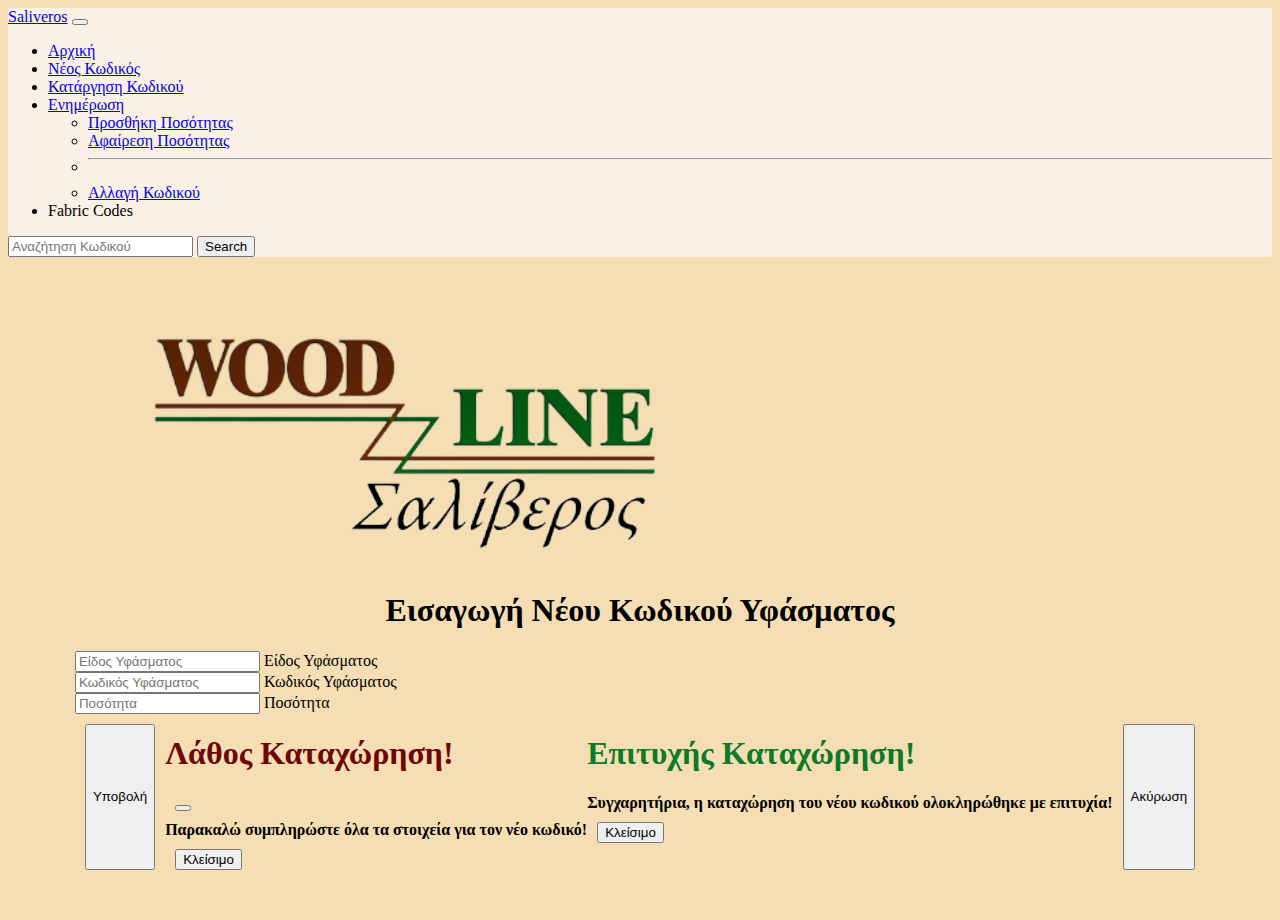
<file: Saliveros/index.html>
<!doctype html>
<html lang="en">
  <head>
    <meta charset="utf-8">
    <meta name="viewport" content="width=device-width, initial-scale=1">
    <title>Saliveros Warehouse</title>
    <link href="https://cdn.jsdelivr.net/npm/bootstrap@5.3.0-alpha3/dist/css/bootstrap.min.css" rel="stylesheet" integrity="sha384-KK94CHFLLe+nY2dmCWGMq91rCGa5gtU4mk92HdvYe+M/SXH301p5ILy+dN9+nJOZ" crossorigin="anonymous">
	<script defer src="js/script.js"> </script>
    <link rel="stylesheet" type="text/css" href="css/ex.css">
    <style> body {background-color: #F5DEB3;} #categories {justify-content: center; } 
	
	.list-group-item {
		padding: 15px;
		font-size: 1rem;
		width: 380px;
		background-color:saddlebrown;
		color:white;
	  }

	  .navbar {background-color:linen !important;}

	  </style>
  </head>
  <body>
    <nav class="navbar navbar-expand-lg bg-body-tertiary">
		<div class="container-fluid">
		  <a class="navbar-brand" href="#">Saliveros</a>
		  <button class="navbar-toggler" type="button" data-bs-toggle="collapse" data-bs-target="#navbarSupportedContent" aria-controls="navbarSupportedContent" aria-expanded="false" aria-label="Toggle navigation">
			<span class="navbar-toggler-icon"></span>
		  </button>
		  <div class="collapse navbar-collapse" id="navbarSupportedContent">
			<ul class="navbar-nav me-auto mb-2 mb-lg-0">
			  <li class="nav-item">
				<a class="nav-link active" aria-current="page" href="#">Αρχική</a>
			  </li>
			  <li class="nav-item">
				<a class="nav-link" href="#">Νέος Κωδικός</a>
			  </li>
			  <li class="nav-item">
				<a class="nav-link" href="#">Κατάργηση Κωδικού</a>
			  </li>
			  <li class="nav-item dropdown">
				<a class="nav-link dropdown-toggle" href="#" role="button" data-bs-toggle="dropdown" aria-expanded="false">
				  Ενημέρωση
				</a>
				<ul class="dropdown-menu">
				  <li><a class="dropdown-item" href="#">Προσθήκη Ποσότητας</a></li>
				  <li><a class="dropdown-item" href="#">Αφαίρεση Ποσότητας</a></li>
				  <li><hr class="dropdown-divider"></li>
				  <li><a class="dropdown-item" href="#">Αλλαγή Κωδικού</a></li>
				</ul>
			  </li>
			  <li class="nav-item">
				<a class="nav-link disabled">Fabric Codes</a>
			  </li>
			</ul>
			<form class="d-flex" role="search">
			  <input class="form-control me-2" type="search" placeholder="Αναζήτηση Κωδικού" aria-label="Search">
			  <button class="btn btn-outline-success" type="submit">Search</button>
			</form>
		  </div>
		</div>
	  </nav>

	  <br>

      <main class="form w-100 m-auto">
        <form id="newForm">
          <img class="mb-4" src="images/logo1.png" alt="Saliveros logo">
          <h1 class="h3 mb-3 fw-normal" style="text-align: center;">Εισαγωγή Νέου Κωδικού Υφάσματος</h1>
		  <div class="form-floating">
            <input type="Είδος Υφάσματος" class="form-control" id="kind" placeholder="Είδος Υφάσματος" required>
            <label for="Kind">Είδος Υφάσματος</label>
          </div>
          <div class="form-floating">
            <input type="Κωδικός" class="form-control" id="code" placeholder="Κωδικός Υφάσματος" required>
            <label for="Code">Κωδικός Υφάσματος</label>
          </div>
          <div class="form-floating">
            <input type="Ποσότητα" class="form-control" id="quantity" placeholder="Ποσότητα" required>
            <label for="Quantity">Ποσότητα</label>
          </div>
          <div class="button-container">
          <!-- Button trigger modal -->
			<button type="submit" id="submitBtn" class="btn btn-primary">
				Υποβολή
			</button>
			
			<!-- Modal1 -->
			<div class="modal fade" id="staticBackdrop1" data-bs-backdrop="static" data-bs-keyboard="false" tabindex="-1" aria-labelledby="staticBackdropLabel" aria-hidden="true">
				<div class="modal-dialog modal-dialog-centered">
				<div class="modal-content">
					<div class="modal-header">
					<h1 class="modal-title fs-5" id="staticBackdropLabel"><b style="color:  rgb(110, 7, 7);">Λάθος Καταχώρηση! </b></h1>
					<button type="button" class="btn-close" data-bs-dismiss="modal" aria-label="Close"></button>
					</div>
					<div class="modal-body">
					<b>Παρακαλώ συμπληρώστε όλα τα στοιχεία για τον νέο κωδικό!</b>
					</div>
					<div class="modal-footer">
					<button type="button" class="btn btn-primary" data-bs-dismiss="modal">Κλείσιμο</button>
					</div>
				</div>
				</div>
			</div>
						
			<!-- Modal2 -->
			<div class="modal fade" id="staticBackdrop2" data-bs-backdrop="static" data-bs-keyboard="false" tabindex="-1" aria-labelledby="staticBackdropLabel" aria-hidden="true">
				<div class="modal-dialog modal-dialog-centered">
				<div class="modal-content">
					<div class="modal-header">
						<h1 class="modal-title fs-5" id="staticBackdropLabel"><b style="color: rgb(13, 122, 40);">Επιτυχής Καταχώρηση! </b></h1>
					</div>
					<div class="modal-body">
					<b>Συγχαρητήρια, η καταχώρηση του νέου κωδικού ολοκληρώθηκε με επιτυχία!</b>
					</div>
					<div class="modal-footer">
					<button id="closeButton" type="button" class="btn btn-primary" data-bs-dismiss="modal">Κλείσιμο</button>
					</div>
				</div>
				</div>
			</div>
          <button id="exitButton" type="button" class="btn btn-primary" >Ακύρωση</button>
        </div>

        </form>
      </main>
	  <script src="https://ajax.googleapis.com/ajax/libs/jquery/3.5.1/jquery.min.js"></script>
      <script src="https://cdn.jsdelivr.net/npm/bootstrap@5.3.0-alpha3/dist/js/bootstrap.bundle.min.js" integrity="sha384-ENjdO4Dr2bkBIFxQpeoTz1HIcje39Wm4jDKdf19U8gI4ddQ3GYNS7NTKfAdVQSZe" crossorigin="anonymous"></script>
  </body>
</file>
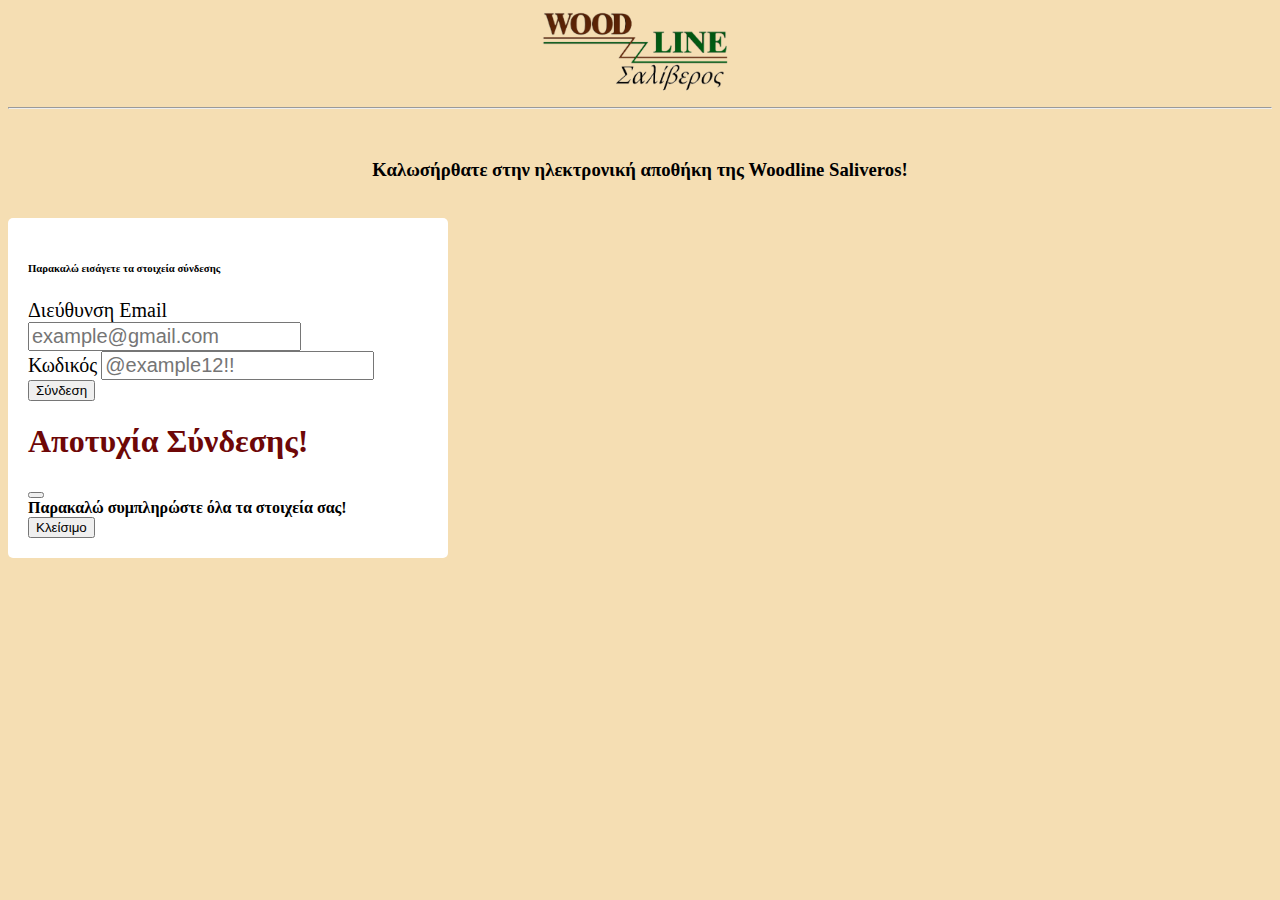
<file: Saliveros/LogIn.html>
<!DOCTYPE html>
<html>
<head>
	<meta charset="utf-8">
    <meta name="viewport" content="width=device-width, initial-scale=1">
	<title>Login • Saliveros</title>
	<link rel="shortcut icon" href="images/favicon.ico" type="image/x-icon">
	<link rel="stylesheet" type="text/css" href="css/lg.css">
	<script defer src="js/script1.js"> </script>
	<link href="https://cdn.jsdelivr.net/npm/bootstrap@5.3.0-alpha3/dist/css/bootstrap.min.css" rel="stylesheet" integrity="sha384-KK94CHFLLe+nY2dmCWGMq91rCGa5gtU4mk92HdvYe+M/SXH301p5ILy+dN9+nJOZ" crossorigin="anonymous">
	<style> body {background-color: #F5DEB3;} #categories {justify-content: center; } </style>
</head>
<body>
	<div class="wrapper">
		<img src="images/logo1.png" alt="Saliveros' logo">
		<hr>
	</div>
	<div style="text-align: center; margin-top: 50px;">
    		<h3>Καλωσήρθατε στην ηλεκτρονική αποθήκη της Woodline Saliveros!</h3>
			<br>
	</div>
	<div class="text-center d-flex justify-content-center align-items-center">
	<form>
		<h6> Παρακαλώ εισάγετε τα στοιχεία σύνδεσης</h6>
		<div class="mb-3">
		  <label for="exampleInputEmail1" class="form-label">Διεύθυνση Email</label>
		  <input type="email" class="form-control" id="email1" placeholder="example@gmail.com" aria-describedby="emailHelp" required>
		</div>
		<div class="mb-3">
		  <label for="exampleInputPassword1" class="form-label">Κωδικός</label>
		  <input type="password" class="form-control" id="password1" placeholder="@example12!!"  required>
		</div>
		<button onclick="redirectToHomePage()" class="btn btn-primary" >Σύνδεση</button>

		<!-- Modal1 -->
		<div class="modal fade" id="staticBackdrop1" data-bs-backdrop="static" data-bs-keyboard="false" tabindex="-1" aria-labelledby="staticBackdropLabel" aria-hidden="true">
			<div class="modal-dialog modal-dialog-centered">
			<div class="modal-content">
				<div class="modal-header">
				<h1 class="modal-title fs-5" id="staticBackdropLabel"><b style="color:  rgb(110, 7, 7);">Αποτυχία Σύνδεσης! </b></h1>
				<button type="button" class="btn-close" data-bs-dismiss="modal" aria-label="Close"></button>
				</div>
				<div class="modal-body">
				<b>Παρακαλώ συμπληρώστε όλα τα στοιχεία σας!</b>
				</div>
				<div class="modal-footer">
				<button type="button" class="btn btn-primary" data-bs-dismiss="modal">Κλείσιμο</button>
				</div>
			</div>
			</div>
		</div>
	  </form>
	  </div>
	<script src="https://ajax.googleapis.com/ajax/libs/jquery/3.5.1/jquery.min.js"></script>
	<script src="https://cdn.jsdelivr.net/npm/bootstrap@5.3.0-alpha3/dist/js/bootstrap.bundle.min.js" integrity="sha384-ENjdO4Dr2bkBIFxQpeoTz1HIcje39Wm4jDKdf19U8gI4ddQ3GYNS7NTKfAdVQSZe" crossorigin="anonymous"></script>
</body>
</html>
</file>
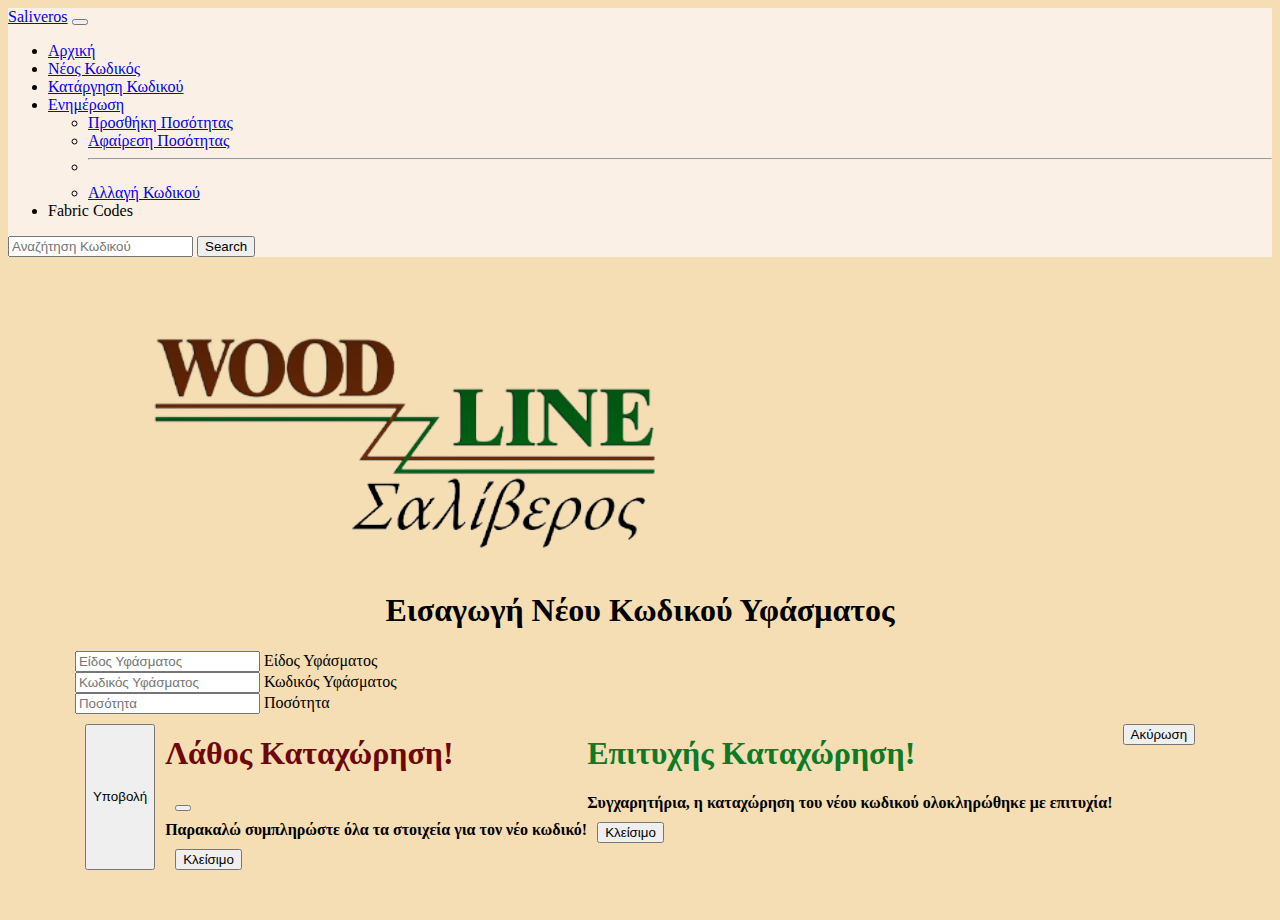
<file: Saliveros/NewCode.html>
<!doctype html>
<html lang="en">
  <head>
    <meta charset="utf-8">
    <meta name="viewport" content="width=device-width, initial-scale=1">
    <title>Saliveros Warehouse</title>
	<link rel="shortcut icon" href="images/favicon.ico" type="image/x-icon">
    <link href="https://cdn.jsdelivr.net/npm/bootstrap@5.3.0-alpha3/dist/css/bootstrap.min.css" rel="stylesheet" integrity="sha384-KK94CHFLLe+nY2dmCWGMq91rCGa5gtU4mk92HdvYe+M/SXH301p5ILy+dN9+nJOZ" crossorigin="anonymous">
	<script defer src="js/script.js"> </script>
    <link rel="stylesheet" type="text/css" href="css/ex.css">
    <style> body {background-color: #F5DEB3;} #categories {justify-content: center; } 
	
	.list-group-item {
		padding: 15px;
		font-size: 1rem;
		width: 380px;
		background-color:saddlebrown;
		color:white;
	  }

	  .navbar {background-color:linen !important;}

	  </style>
  </head>
  <body>
    <nav class="navbar navbar-expand-lg bg-body-tertiary">
		<div class="container-fluid">
		  <a class="navbar-brand" href="HomePage.html">Saliveros</a>
		  <button class="navbar-toggler" type="button" data-bs-toggle="collapse" data-bs-target="#navbarSupportedContent" aria-controls="navbarSupportedContent" aria-expanded="false" aria-label="Toggle navigation">
			<span class="navbar-toggler-icon"></span>
		  </button>
		  <div class="collapse navbar-collapse" id="navbarSupportedContent">
			<ul class="navbar-nav me-auto mb-2 mb-lg-0">
			  <li class="nav-item">
				<a class="nav-link active" aria-current="page" href="HomePage.html">Αρχική</a>
			  </li>
			  <li class="nav-item">
				<a class="nav-link" href="#">Νέος Κωδικός</a>
			  </li>
			  <li class="nav-item">
				<a class="nav-link" href="#">Κατάργηση Κωδικού</a>
			  </li>
			  <li class="nav-item dropdown">
				<a class="nav-link dropdown-toggle" href="#" role="button" data-bs-toggle="dropdown" aria-expanded="false">
				  Ενημέρωση
				</a>
				<ul class="dropdown-menu">
				  <li><a class="dropdown-item" href="UpdateCode.html">Προσθήκη Ποσότητας</a></li>
				  <li><a class="dropdown-item" href="#">Αφαίρεση Ποσότητας</a></li>
				  <li><hr class="dropdown-divider"></li>
				  <li><a class="dropdown-item" href="#">Αλλαγή Κωδικού</a></li>
				</ul>
			  </li>
			  <li class="nav-item">
				<a class="nav-link disabled">Fabric Codes</a>
			  </li>
			</ul>
			<form class="d-flex" role="search">
			  <input class="form-control me-2" type="search" placeholder="Αναζήτηση Κωδικού" aria-label="Search">
			  <button class="btn btn-outline-success" type="submit">Search</button>
			</form>
		  </div>
		</div>
	  </nav>

	  <br>

      <main class="form w-100 m-auto">
        <form id="newForm">
          <img class="mb-4" src="images/logo1.png" alt="Saliveros logo">
          <h1 class="h3 mb-3 fw-normal" style="text-align: center;">Εισαγωγή Νέου Κωδικού Υφάσματος</h1>
		  <div class="form-floating">
            <input class="form-control" id="kind" placeholder="Είδος Υφάσματος" required>
            <label for="Kind">Είδος Υφάσματος</label>
          </div>
          <div class="form-floating">
            <input class="form-control" id="code" placeholder="Κωδικός Υφάσματος" required>
            <label for="Code">Κωδικός Υφάσματος</label>
          </div>
          <div class="form-floating">
            <input class="form-control" id="quantity" placeholder="Ποσότητα" required>
            <label for="Quantity">Ποσότητα</label>
          </div>
          <div class="button-container">
          <!-- Button trigger modal -->
			<button type="submit" id="submitBtn" class="btn btn-primary">
				Υποβολή
			</button>
			
			<!-- Modal1 -->
			<div class="modal fade" id="staticBackdrop1" data-bs-backdrop="static" data-bs-keyboard="false" tabindex="-1" aria-labelledby="staticBackdropLabel" aria-hidden="true">
				<div class="modal-dialog modal-dialog-centered">
				<div class="modal-content">
					<div class="modal-header">
					<h1 class="modal-title fs-5" id="staticBackdropLabel"><b style="color:  rgb(110, 7, 7);">Λάθος Καταχώρηση! </b></h1>
					<button type="button" class="btn-close" data-bs-dismiss="modal" aria-label="Close"></button>
					</div>
					<div class="modal-body">
					<b>Παρακαλώ συμπληρώστε όλα τα στοιχεία για τον νέο κωδικό!</b>
					</div>
					<div class="modal-footer">
					<button type="button" class="btn btn-primary" data-bs-dismiss="modal">Κλείσιμο</button>
					</div>
				</div>
				</div>
			</div>
						
			<!-- Modal2 -->
			<div class="modal fade" id="staticBackdrop2" data-bs-backdrop="static" data-bs-keyboard="false" tabindex="-1" aria-labelledby="staticBackdropLabel" aria-hidden="true">
				<div class="modal-dialog modal-dialog-centered">
				<div class="modal-content">
					<div class="modal-header">
						<h1 class="modal-title fs-5" id="staticBackdropLabel"><b style="color: rgb(13, 122, 40);">Επιτυχής Καταχώρηση! </b></h1>
					</div>
					<div class="modal-body">
					<b>Συγχαρητήρια, η καταχώρηση του νέου κωδικού ολοκληρώθηκε με επιτυχία!</b>
					</div>
					<div class="modal-footer">
					<a href="HomePageNew.html"> <button id="closeButton" type="button" class="btn btn-primary" data-bs-dismiss="modal">Κλείσιμο</button> </a>
					</div>
				</div>
				</div>
			</div>
		  <a href="HomePage.html"> <button id="exitButton" type="button" class="btn btn-primary" >Ακύρωση</button> </a>
        </div>

        </form>
      </main>
	  <script src="https://ajax.googleapis.com/ajax/libs/jquery/3.5.1/jquery.min.js"></script>
      <script src="https://cdn.jsdelivr.net/npm/bootstrap@5.3.0-alpha3/dist/js/bootstrap.bundle.min.js" integrity="sha384-ENjdO4Dr2bkBIFxQpeoTz1HIcje39Wm4jDKdf19U8gI4ddQ3GYNS7NTKfAdVQSZe" crossorigin="anonymous"></script>
  </body>
</file>
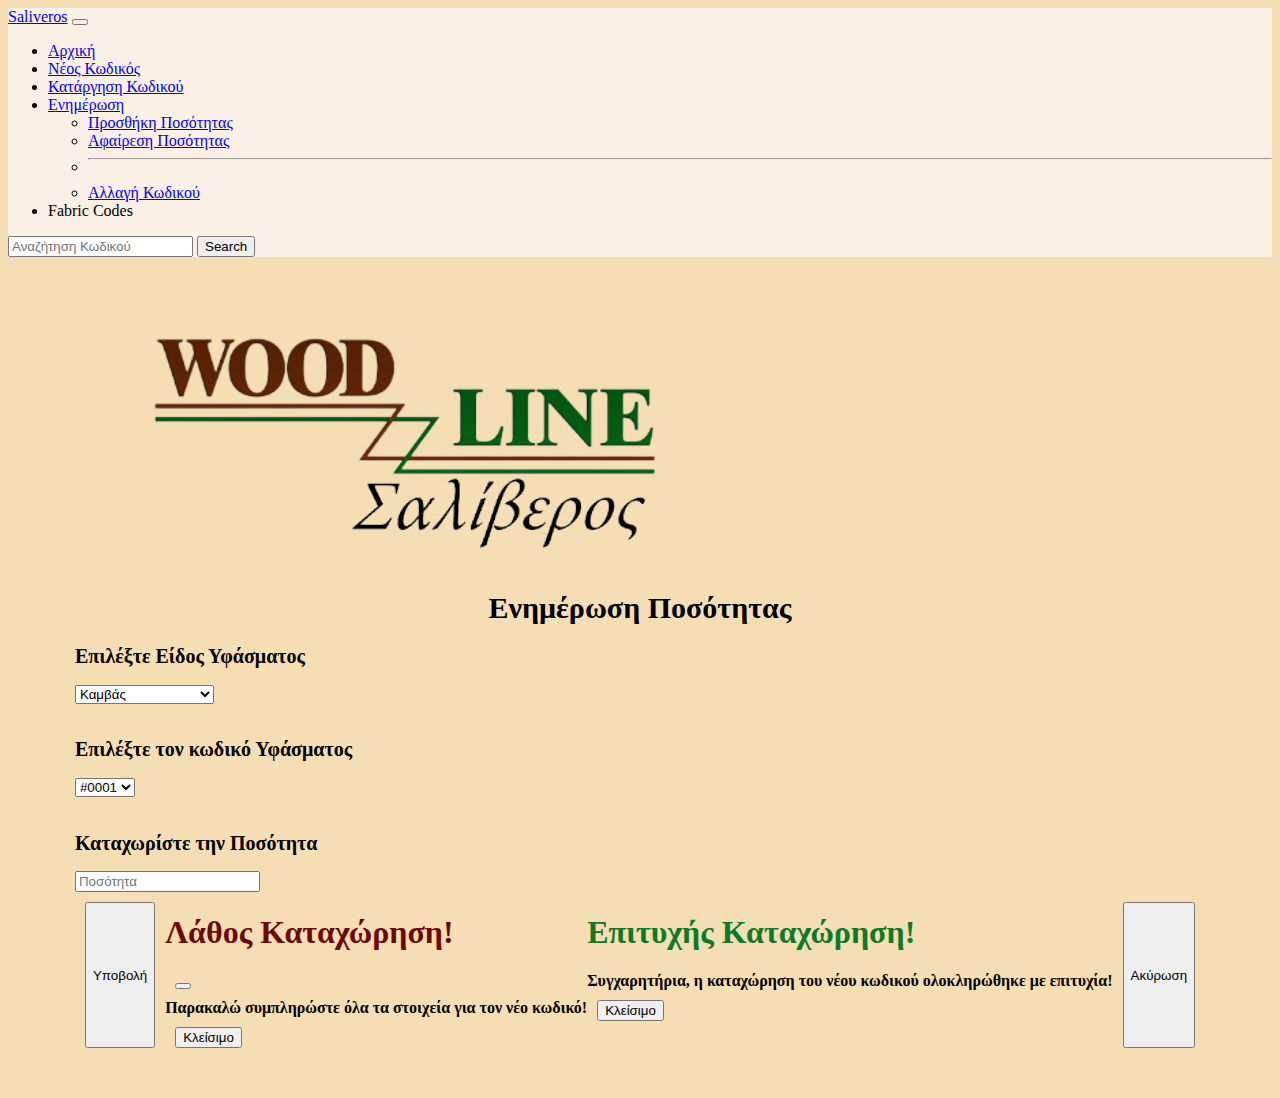
<file: Saliveros/update.html>
<!doctype html>
<html lang="en">
  <head>
    <meta charset="utf-8">
    <meta name="viewport" content="width=device-width, initial-scale=1">
    <title>Saliveros Warehouse</title>
    <link href="https://cdn.jsdelivr.net/npm/bootstrap@5.3.0-alpha3/dist/css/bootstrap.min.css" rel="stylesheet" integrity="sha384-KK94CHFLLe+nY2dmCWGMq91rCGa5gtU4mk92HdvYe+M/SXH301p5ILy+dN9+nJOZ" crossorigin="anonymous">
	<script defer src="js/script.js"> </script>
    <link rel="stylesheet" type="text/css" href="css/ex.css">
    <style> body {background-color: #F5DEB3;} #categories {justify-content: center; } 
	
	.list-group-item {
		padding: 15px;
		font-size: 1rem;
		width: 380px;
		background-color:saddlebrown;
		color:white;
    }


	.navbar {background-color:linen !important;}

	  </style>
  </head>
  <body>
    <nav class="navbar navbar-expand-lg bg-body-tertiary">
		<div class="container-fluid">
		  <a class="navbar-brand" href="#">Saliveros</a>
		  <button class="navbar-toggler" type="button" data-bs-toggle="collapse" data-bs-target="#navbarSupportedContent" aria-controls="navbarSupportedContent" aria-expanded="false" aria-label="Toggle navigation">
			<span class="navbar-toggler-icon"></span>
		  </button>
		  <div class="collapse navbar-collapse" id="navbarSupportedContent">
			<ul class="navbar-nav me-auto mb-2 mb-lg-0">
			  <li class="nav-item">
				<a class="nav-link active" aria-current="page" href="#">Αρχική</a>
			  </li>
			  <li class="nav-item">
				<a class="nav-link" href="#">Νέος Κωδικός</a>
			  </li>
			  <li class="nav-item">
				<a class="nav-link" href="#">Κατάργηση Κωδικού</a>
			  </li>
			  <li class="nav-item dropdown">
				<a class="nav-link dropdown-toggle" href="#" role="button" data-bs-toggle="dropdown" aria-expanded="false">
				  Ενημέρωση
				</a>
				<ul class="dropdown-menu">
				  <li><a class="dropdown-item" href="#">Προσθήκη Ποσότητας</a></li>
				  <li><a class="dropdown-item" href="#">Αφαίρεση Ποσότητας</a></li>
				  <li><hr class="dropdown-divider"></li>
				  <li><a class="dropdown-item" href="#">Αλλαγή Κωδικού</a></li>
				</ul>
			  </li>
			  <li class="nav-item">
				<a class="nav-link disabled">Fabric Codes</a>
			  </li>
			</ul>
			<form class="d-flex" role="search">
			  <input class="form-control me-2" type="search" placeholder="Αναζήτηση Κωδικού" aria-label="Search">
			  <button class="btn btn-outline-success" type="submit">Search</button>
			</form>
		  </div>
		</div>
	  </nav>

	  <br>

      <main class="form w-100 m-auto">
        <form id="newForm">
          <img class="mb-4" src="images/logo1.png" alt="Saliveros logo">
          <h1 class="h3 mb-3 fw-normal" style="text-align: center; font-size: 30px">Ενημέρωση Ποσότητας</h1>
		  <h2 class="h3 mb-3 fw-normal" style="text-align: left; font-size: 20px;">Επιλέξτε Είδος Υφάσματος</h2>
		  <div class="form-floating">
			<select class="form-control" id="kind" required>
			  <option value="Καμβάς">Καμβάς</option>
			  <option value="Σενίλ">Σενίλ</option>
			  <option value="Δαντέλα">Δαντέλα</option>
			  <option value="Βαμβάκι">Βαμβάκι</option>
			  <option value="Μουσελίνα">Μουσελίνα</option>
			  <option value="Μετάξι">Μετάξι</option>
			  <option value="Βισκόζη">Βισκόζη</option>
		          <option value="Κεντητό μεταξωτό">Κεντητό μεταξωτό</option>
			  <option value="Κεντητό λινό">Κεντητό λινό</option>
			  <option value="Κεντητός ταφτάς">Κεντητός ταφτάς</option>
			  <option value="Φλοράλ βαμβακερό">Φλοράλ βαμβακερό</option>
			  <option value="Λινό ριγέ">Λινό ριγέ</option>
			</select>
		  </div>
		  <br>
		  <h2 class="h3 mb-3 fw-normal" style="text-align: left; font-size: 20px;">Επιλέξτε τον κωδικό Υφάσματος</h2>
		  <div class="form-floating">
			<select class="form-control" id="code" required>
			  <option value="#0001">#0001</option>
			  <option value="#0002">#0002</option>
			  <option value="#0003">#0003</option>
			  <option value="#0004">#0004</option>
			  <option value="#0005">#0005</option>
			  <option value="#0006">#0006</option>
			  <option value="#0007">#0007</option>
			  <option value="#0008">#0008</option>
			  <option value="#0009">#0009</option>
			  <option value="#0010">#0010</option>
			</select>
		  </div>
		  <br>
		  <h2 class="h3 mb-3 fw-normal" style="text-align: left; font-size: 20px;">Καταχωρίστε την Ποσότητα</h2>
          <div class="form-floating">
            <input type="Ποσότητα" class="form-control" id="quantity" placeholder="Ποσότητα" required>
          </div>
          <div class="button-container">
          <!-- Button trigger modal -->
			<button type="submit" id="submitBtn" class="btn btn-primary">
				Υποβολή
			</button>
			
			<!-- Modal1 -->
			<div class="modal fade" id="staticBackdrop1" data-bs-backdrop="static" data-bs-keyboard="false" tabindex="-1" aria-labelledby="staticBackdropLabel" aria-hidden="true">
				<div class="modal-dialog modal-dialog-centered">
				<div class="modal-content">
					<div class="modal-header">
					<h1 class="modal-title fs-5" id="staticBackdropLabel"><b style="color:  rgb(110, 7, 7);">Λάθος Καταχώρηση! </b></h1>
					<button type="button" class="btn-close" data-bs-dismiss="modal" aria-label="Close"></button>
					</div>
					<div class="modal-body">
					<b>Παρακαλώ συμπληρώστε όλα τα στοιχεία για τον νέο κωδικό!</b>
					</div>
					<div class="modal-footer">
					<button type="button" class="btn btn-primary" data-bs-dismiss="modal">Κλείσιμο</button>
					</div>
				</div>
				</div>
			</div>
						
			<!-- Modal2 -->
			<div class="modal fade" id="staticBackdrop2" data-bs-backdrop="static" data-bs-keyboard="false" tabindex="-1" aria-labelledby="staticBackdropLabel" aria-hidden="true">
				<div class="modal-dialog modal-dialog-centered">
				<div class="modal-content">
					<div class="modal-header">
						<h1 class="modal-title fs-5" id="staticBackdropLabel"><b style="color: rgb(13, 122, 40);">Επιτυχής Καταχώρηση! </b></h1>
					</div>
					<div class="modal-body">
					<b>Συγχαρητήρια, η καταχώρηση του νέου κωδικού ολοκληρώθηκε με επιτυχία!</b>
					</div>
					<div class="modal-footer">
					<button id="closeButton" type="button" class="btn btn-primary" data-bs-dismiss="modal">Κλείσιμο</button>
					</div>
				</div>
				</div>
			</div>
          <button id="exitButton" type="button" class="btn btn-primary" >Ακύρωση</button>
        </div>

        </form>
      </main>
	  <script src="https://ajax.googleapis.com/ajax/libs/jquery/3.5.1/jquery.min.js"></script>
      <script src="https://cdn.jsdelivr.net/npm/bootstrap@5.3.0-alpha3/dist/js/bootstrap.bundle.min.js" integrity="sha384-ENjdO4Dr2bkBIFxQpeoTz1HIcje39Wm4jDKdf19U8gI4ddQ3GYNS7NTKfAdVQSZe" crossorigin="anonymous"></script>
  </body>
</file>
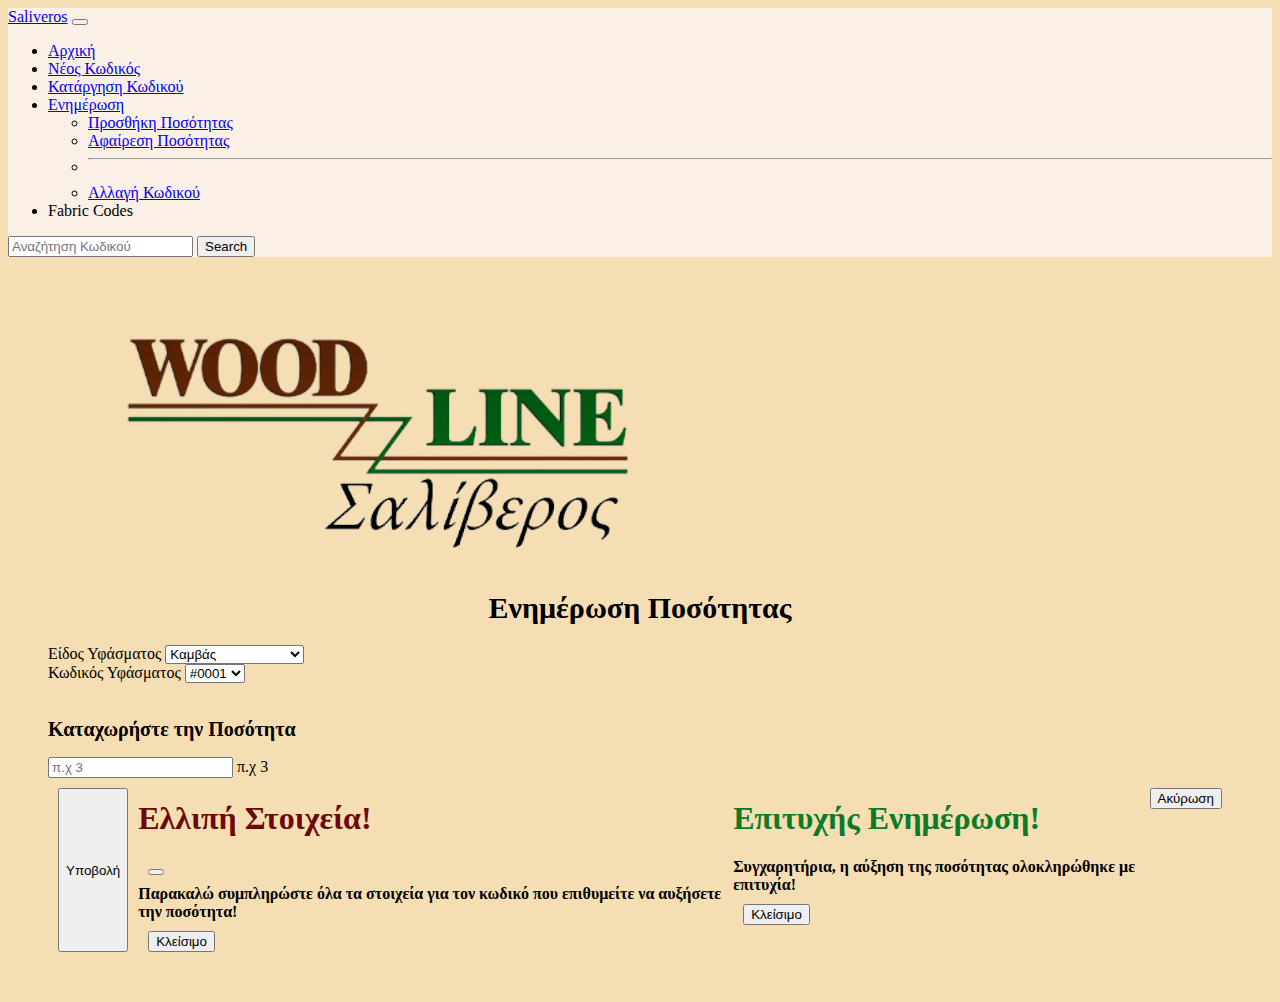
<file: Saliveros/UpdateCode.html>
<!doctype html>
<html lang="en">
  <head>
    <meta charset="utf-8">
    <meta name="viewport" content="width=device-width, initial-scale=1">
    <title>Saliveros Warehouse</title>
	<link rel="shortcut icon" href="images/favicon.ico" type="image/x-icon">
    <link href="https://cdn.jsdelivr.net/npm/bootstrap@5.3.0-alpha3/dist/css/bootstrap.min.css" rel="stylesheet" integrity="sha384-KK94CHFLLe+nY2dmCWGMq91rCGa5gtU4mk92HdvYe+M/SXH301p5ILy+dN9+nJOZ" crossorigin="anonymous">
	<script defer src="js/script.js"> </script>
	<link rel="stylesheet" type="text/css" href="css/ex.css">
    <style> body {background-color: #F5DEB3;} #categories {justify-content: center; } 
	
	.list-group-item {
		padding: 15px;
		font-size: 1rem;
		width: 380px;
		background-color:saddlebrown;
		color:white;
    }


	.navbar {background-color:linen !important;}

	  </style>
  </head>
  <body>
    <nav class="navbar navbar-expand-lg bg-body-tertiary">
		<div class="container-fluid">
		  <a class="navbar-brand" href="HomePage.html">Saliveros</a>
		  <button class="navbar-toggler" type="button" data-bs-toggle="collapse" data-bs-target="#navbarSupportedContent" aria-controls="navbarSupportedContent" aria-expanded="false" aria-label="Toggle navigation">
			<span class="navbar-toggler-icon"></span>
		  </button>
		  <div class="collapse navbar-collapse" id="navbarSupportedContent">
			<ul class="navbar-nav me-auto mb-2 mb-lg-0">
			  <li class="nav-item">
				<a class="nav-link active" aria-current="page" href="HomePage.html">Αρχική</a>
			  </li>
			  <li class="nav-item">
				<a class="nav-link" href="NewCode.html">Νέος Κωδικός</a>
			  </li>
			  <li class="nav-item">
				<a class="nav-link" href="#">Κατάργηση Κωδικού</a>
			  </li>
			  <li class="nav-item dropdown">
				<a class="nav-link dropdown-toggle" href="#" role="button" data-bs-toggle="dropdown" aria-expanded="false">
				  Ενημέρωση
				</a>
				<ul class="dropdown-menu">
				  <li><a class="dropdown-item" href="#">Προσθήκη Ποσότητας</a></li>
				  <li><a class="dropdown-item" href="#">Αφαίρεση Ποσότητας</a></li>
				  <li><hr class="dropdown-divider"></li>
				  <li><a class="dropdown-item" href="#">Αλλαγή Κωδικού</a></li>
				</ul>
			  </li>
			  <li class="nav-item">
				<a class="nav-link disabled">Fabric Codes</a>
			  </li>
			</ul>
			<form class="d-flex" role="search">
			  <input class="form-control me-2" type="search" placeholder="Αναζήτηση Κωδικού" aria-label="Search">
			  <button class="btn btn-outline-success" type="submit">Search</button>
			</form>
		  </div>
		</div>
	  </nav>

	  <br>
		<main class="form w-100 m-auto">
		  <form>
			<img class="mb-4" src="images/logo1.png" alt="Saliveros logo">
          <h1 class="h3 mb-3 fw-normal" style="text-align: center; font-size: 30px">Ενημέρωση Ποσότητας</h1>
			<div class="mb-3">
			  <label for="exampleInputEmail1" class="form-label">Είδος Υφάσματος</label>
			  <select class="form-select" id="kind" aria-label="Default select example">
				<option selected>Καμβάς</option>
				<option value="Σενίλ">Σενίλ</option>
				<option value="Δαντέλα">Δαντέλα</option>
				<option value="Βαμβάκι">Βαμβάκι</option>
				<option value="Μουσελίνα">Μουσελίνα</option>
				<option value="Μετάξι">Μετάξι</option>
				<option value="Βισκόζη">Βισκόζη</option>
				<option value="Κεντητό μεταξωτό">Κεντητό μεταξωτό</option>
				<option value="Κεντητό λινό">Κεντητό λινό</option>
				<option value="Κεντητός ταφτάς">Κεντητός ταφτάς</option>
				<option value="Φλοράλ βαμβακερό">Φλοράλ βαμβακερό</option>
				<option value="Λινό ριγέ">Λινό ριγέ</option>
			  </select>
			</div>
			<div class="mb-3">
			  <label for="exampleInputPassword1" class="form-label">Κωδικός Υφάσματος</label>
			  <select class="form-select" id="code" aria-label="Default select example">
				<option selected>#0001</option>
				<option value="#0002">#0002</option>
				<option value="#0003">#0003</option>
				<option value="#0004">#0004</option>
				<option value="#0005">#0005</option>
				<option value="#0006">#0006</option>
				<option value="#0007">#0007</option>
				<option value="#0008">#0008</option>
				<option value="#0009">#0009</option>
				<option value="#0010">#0010</option>
			</select>
			</div>
			<br>
			<h2 class="h3 mb-3 fw-normal" style="text-align: left; font-size: 20px;">Καταχωρήστε την Ποσότητα</h2>
			<div class="form-floating">
			  <input class="form-control" id="quantity" placeholder="π.χ 3" required>
			  <label for="quantity">π.χ 3</label>
			</div>
			<div class="button-container">
				<!-- Button trigger modal -->
				  <button type="submit" id="submitBtn" class="btn btn-primary">
					  Υποβολή
				  </button>
			<!-- Modal1 -->
			<div class="modal fade" id="staticBackdrop1" data-bs-backdrop="static" data-bs-keyboard="false" tabindex="-1" aria-labelledby="staticBackdropLabel" aria-hidden="true">
				<div class="modal-dialog modal-dialog-centered">
				<div class="modal-content">
					<div class="modal-header">
					<h1 class="modal-title fs-5" id="staticBackdropLabel"><b style="color:  rgb(110, 7, 7);">Ελλιπή Στοιχεία! </b></h1>
					<button type="button" class="btn-close" data-bs-dismiss="modal" aria-label="Close"></button>
					</div>
					<div class="modal-body">
					<b>Παρακαλώ συμπληρώστε όλα τα στοιχεία για τον κωδικό που επιθυμείτε να αυξήσετε την ποσότητα!</b>
					</div>
					<div class="modal-footer">
					<button type="button" class="btn btn-primary" data-bs-dismiss="modal">Κλείσιμο</button>
					</div>
				</div>
				</div>
			</div>
						
			<!-- Modal2 -->
			<div class="modal fade" id="staticBackdrop2" data-bs-backdrop="static" data-bs-keyboard="false" tabindex="-1" aria-labelledby="staticBackdropLabel" aria-hidden="true">
				<div class="modal-dialog modal-dialog-centered">
				<div class="modal-content">
					<div class="modal-header">
						<h1 class="modal-title fs-5" id="staticBackdropLabel"><b style="color: rgb(13, 122, 40);">Επιτυχής Ενημέρωση! </b></h1>
					</div>
					<div class="modal-body">
					<b>Συγχαρητήρια, η αύξηση της ποσότητας ολοκληρώθηκε με επιτυχία!</b>
					</div>
					<div class="modal-footer">
					<a href="HomePageUpdated.html"> <button id="closeButton" type="button" class="btn btn-primary" data-bs-dismiss="modal">Κλείσιμο</button> </a>
					</div>
				</div>
				</div>
			</div>
		  <a href="HomePage.html"> <button id="exitButton" type="button" class="btn btn-primary" >Ακύρωση</button> </a>
        </div>

		</form>
      </main>
	  <script src="https://ajax.googleapis.com/ajax/libs/jquery/3.5.1/jquery.min.js"></script>
      <script src="https://cdn.jsdelivr.net/npm/bootstrap@5.3.0-alpha3/dist/js/bootstrap.bundle.min.js" integrity="sha384-ENjdO4Dr2bkBIFxQpeoTz1HIcje39Wm4jDKdf19U8gI4ddQ3GYNS7NTKfAdVQSZe" crossorigin="anonymous"></script>
  </body>
</file>
<file: Saliveros/css/ex.css>
.button-container {
    display: flex;
    justify-content: center;
  }

  .button-container button {
    margin: 10px;
  }

  
@media (max-width: 300px) {
    .button-container {
      flex-direction: column;
      align-items: center;
    }
  
    .button-container button {
      margin: 10px 0;
    }
  }

.form {
  display: flex;
  justify-content: center;
  align-items: center;
  height: auto;
  margin: 20px;
  padding: 20px;
}

.mb-4 {
  max-width: 100%;
  display: flex;
  justify-content: center;
  height: auto;
  margin-top: 10px;
}
</file>
<file: Saliveros/css/lg.css>
form {
    background-color: #fff;
    padding: 20px;
    border-radius: 5px;
    width: 400px;
    height: 300px;
  }
  .form-label, .form-control {
    font-size: 20px;
}

@media (max-width: 250px) {
  form {
    height: 350px;
  }

}



img {
    display: block;
    margin: auto;
    width: 20%;
    height: 20%;
}
</file>
